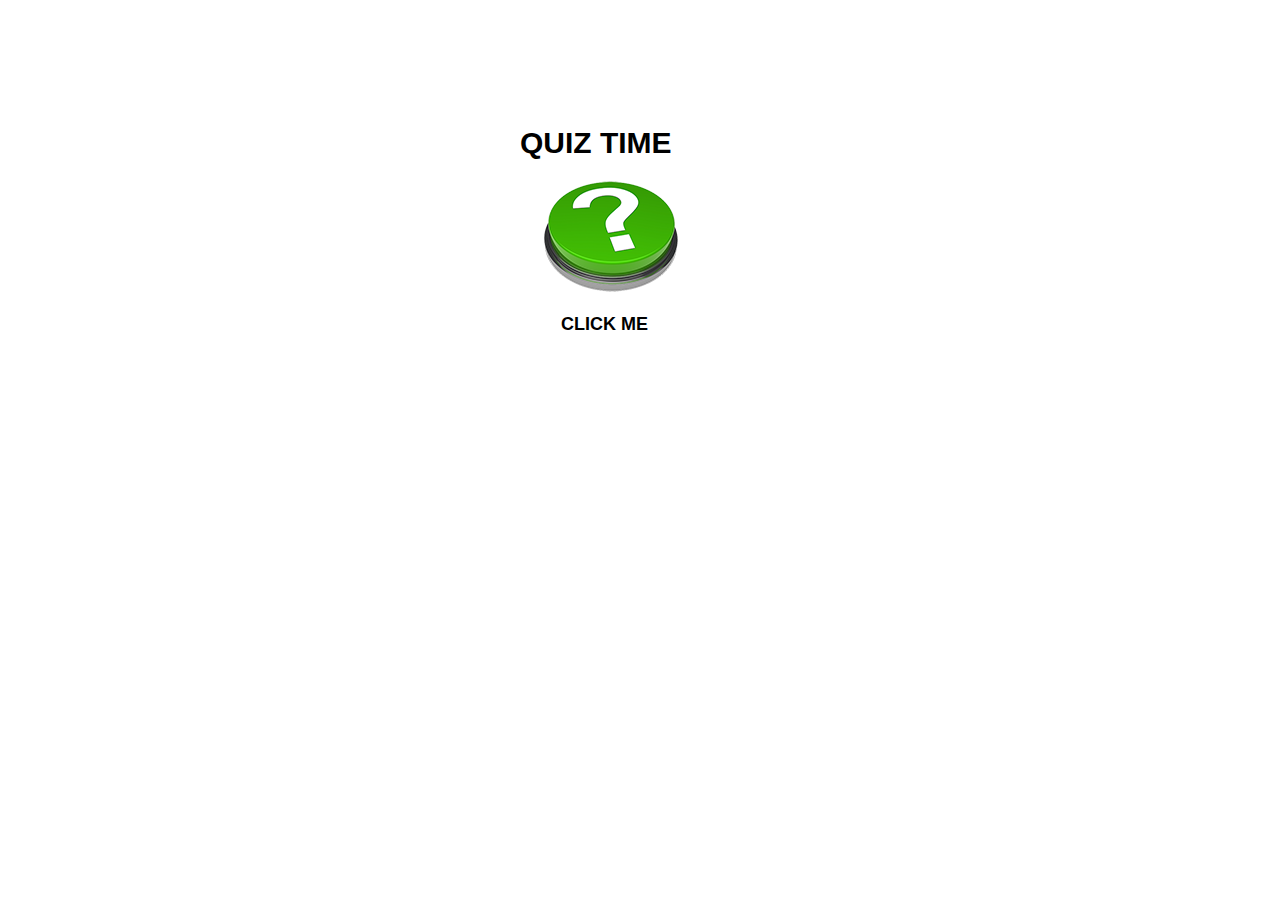
<file: index.html>
<!DOCTYPE html>
<html lang="en">
<head>
    <meta charset="UTF-8">
    <meta name="viewport" content="width=device-width, initial-scale=1.0">
    <meta http-equiv="X-UA-Compatible" content="ie=edge">
    <title>Document</title>

    <style>
        .buttonKlik{
            width: 50%;
            height: 250px;
            margin: 10% 0 0 25%;
        }
        .fontQuiz{
            font-family :Verdana, Geneva, Tahoma, sans-serif;
            font-weight: bold;
            font-size: 30px;
            margin-left: 31%; 
        }
        .fontQuiz1{
            font-family :Verdana, Geneva, Tahoma, sans-serif;
            font-weight: bold;
            font-size: 18px;
            margin-left: 37.5%;
        }
        .btn{
            background-image: url("./img/btn.png")
        }
    </style>

    <script>
        function start(mulai){
            window.location="kuis.html"
        }
    </script>

   

</head>

<body>
    
    <div class="buttonKlik" onclick="start()">
        <span class="fontQuiz">QUIZ TIME</span>
        <img src="./img/btn.png" alt="" style="margin-left :30%; cursor: pointer;">
        <span class="fontQuiz1">CLICK ME</span>
    </div>

</body>
</html>
</file>
